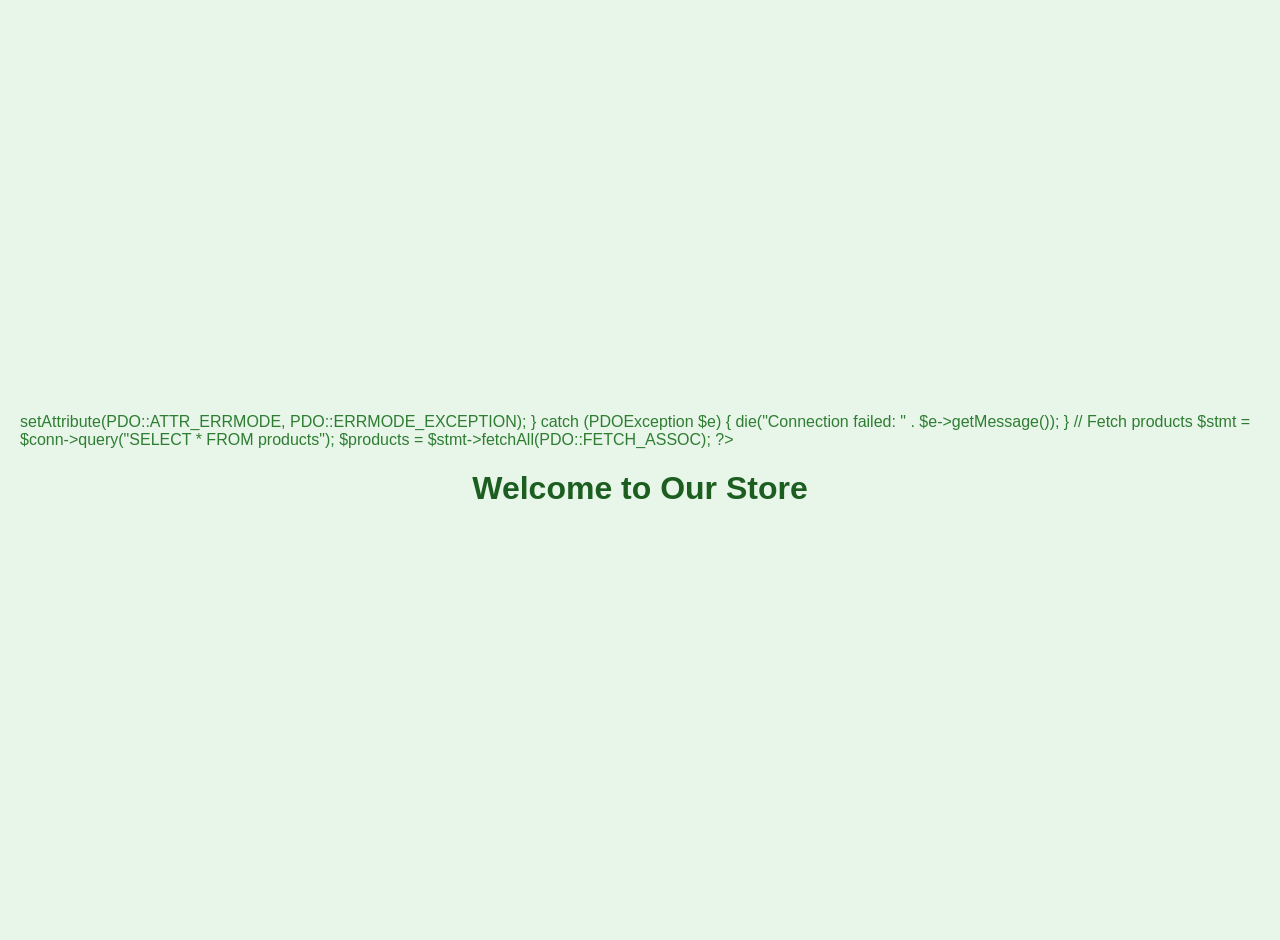
<file: Website Project/index.html>
<?php
// Database connection
$host = 'localhost';
$dbname = 'store';
$username = 'root';
$password = '';

try {
    $conn = new PDO("mysql:host=$host;dbname=$dbname", $username, $password);
    $conn->setAttribute(PDO::ATTR_ERRMODE, PDO::ERRMODE_EXCEPTION);
} catch (PDOException $e) {
    die("Connection failed: " . $e->getMessage());
}

// Fetch products
$stmt = $conn->query("SELECT * FROM products");
$products = $stmt->fetchAll(PDO::FETCH_ASSOC);
?>

<!DOCTYPE html>
<html lang="en">
<head>
    <meta charset="UTF-8">
    <meta name="viewport" content="width=device-width, initial-scale=1.0">
    <title>Game Consoles & Computers Store</title>
    <link rel="stylesheet" href="styles.css">
</head>
<body>
    <header>
        <h1>Welcome to Our Store</h1>
    </header>

    <main>
        <div class="products">
        
        </div>
    </main>
</body>
</html>
</file>
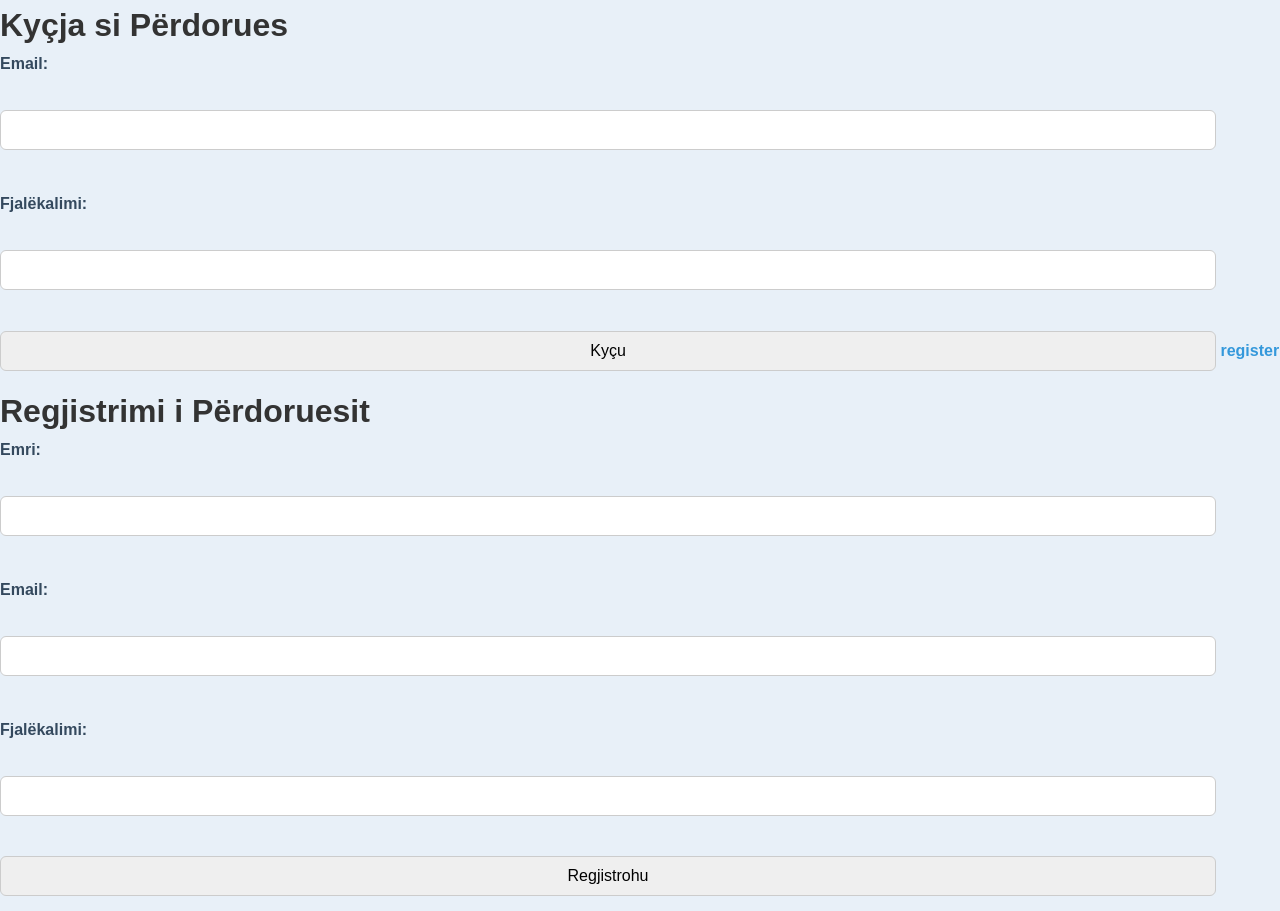
<file: Book Finder/login.html>
<!DOCTYPE html>
<html lang="sq">
<head>
    <meta charset="UTF-8">
    <meta name="viewport" content="width=device-width, initial-scale=1.0">
    <title>Kyçja si Përdorues</title>
    <link rel="stylesheet" href="style.css">

</head>
<body>
    <h1>Kyçja si Përdorues</h1>
    <form action="login.php" method="POST">
        <label for="email">Email:</label><br>
        <input type="email" id="email" name="email" required><br><br>
        
        <label for="fjalkalimi">Fjalëkalimi:</label><br>
        <input type="password" id="fjalkalimi" name="fjalkalimi" required><br><br>
        
        <input type="submit" value="Kyçu">
        <a href="register.html">register</a>
    </form>
    <h1>Regjistrimi i Përdoruesit</h1>
    <form action="register.php" method="POST">
        <label for="emri">Emri:</label><br>
        <input type="text" id="emri" name="emri" required><br><br>
        
        <label for="email">Email:</label><br>
        <input type="email" id="email" name="email" required><br><br>
        
        <label for="fjalkalimi">Fjalëkalimi:</label><br>
        <input type="password" id="fjalkalimi" name="fjalkalimi" required><br><br>
        
        <input type="submit" value="Regjistrohu">
    </form>
</body>
</html>
</file>
<file: Website Project/styles.css>
body {
    font-family: 'Roboto', sans-serif;
    background-color: #e8f5e9;
    margin: 0;
    padding: 20px;
    display: flex;
    justify-content: center;
    align-items: center;
    height: 100vh;
    flex-direction: column;
    color: #2e7d32;
}

h1 {
    text-align: center;
    color: #1b5e20;
    margin-bottom: 20px;
}

form {
    max-width: 400px;
    width: 100%;
    padding: 20px;
    background-color: #ffffff;
    border-radius: 8px;
    box-shadow: 0 2px 4px rgba(0, 0, 0, 0.1);
    margin-bottom: 20px;
}

label {
    display: block;
    margin-bottom: 8px;
    font-weight: bold;
    color: #388e3c;
}

input[type="text"], input[type="date"], input[type="password"] {
    width: 100%;
    padding: 12px;
    margin-bottom: 15px;
    border: 1px solid #ccc;
    border-radius: 4px;
    background-color: #f9fbe7;
    font-size: 16px;
}

input[type="submit"] {
    width: 100%;
    padding: 12px;
    background-color: #4caf50;
    border: none;
    border-radius: 4px;
    color: #fff;
    font-size: 16px;
    cursor: pointer;
    transition: background-color 0.3s ease;
}

input[type="submit"]:hover {
    background-color: #388e3c;
}

p {
    text-align: center;
    color: hsl(180, 43%, 39%);
}

a {
    color: #4caf50;
    text-decoration: none;
    transition: text-decoration 0.3s ease;
}

a:hover {
    text-decoration: underline;
}

/* Add responsive design */
@media (max-width: 768px) {
    body {
        padding: 10px;
    }

    form {
        max-width: 100%;
    }
}
</file>
<file: Book Finder/style.css>
/* General Reset */
* {
    margin: 0;
    padding: 0;
    box-sizing: border-box;
}

body {
    font-family: 'Segoe UI', Tahoma, Geneva, Verdana, sans-serif;
    background-color: #e8f0f8;
    color: #333;
    line-height: 1.6;
}

/* Centered Container Styling */
.form-container, .table-container, .dashboard {
    width: 40%;
    margin: 50px auto;
    background: #ffffff;
    padding: 30px;
    border-radius: 10px;
    box-shadow: 0 4px 8px rgba(0, 0, 0, 0.1);
    transition: transform 0.2s ease-in-out;
}

.form-container:hover, .table-container:hover, .dashboard:hover {
    transform: translateY(-5px);
}

h2 {
    text-align: center;
    color: #2c3e50;
    margin-bottom: 20px;
}

/* Form Styling */
form label {
    display: block;
    margin-bottom: 8px;
    font-weight: bold;
    color: #34495e;
}

form input, form select, form button {
    width: 95%;
    padding: 10px;
    margin-bottom: 15px;
    border: 1px solid #ccc;
    border-radius: 6px;
    font-size: 16px;
}

form input:focus, form select:focus {
    border-color: #3498db;
    outline: none;
    box-shadow: 0 0 5px rgba(52, 152, 219, 0.5);
}

form button {
    background-color: #3498db;
    color: #ffffff;
    border: none;
    cursor: pointer;
    font-weight: bold;
    transition: background-color 0.3s ease, transform 0.2s ease-in-out;
}

form button:hover {
    background-color: #2980b9;
    transform: scale(1.03);
}

/* Table Styling */
table {
    width: 95%;
    border-collapse: collapse;
    margin-top: 20px;
}

th, td {
    padding: 12px;
    text-align: center;
    border: 1px solid #ddd;
}

th {
    background-color: #3498db;
    color: #ffffff;
    font-weight: bold;
    text-transform: uppercase;
}

td {
    background-color: #f9f9f9;
}

tr:nth-child(even) td {
    background-color: #eef7fc;
}

tr:hover td {
    background-color: #d5ebfa;
    cursor: pointer;
}

/* Links */
a {
    color: #3498db;
    text-decoration: none;
    font-weight: bold;
}

a:hover {
    text-decoration: underline;
}

/* Dashboard Buttons */
.dashboard a {
    display: inline-block;
    margin: 10px 0;
    padding: 10px 15px;
    color: #ffffff;
    background-color: #2ecc71;
    border-radius: 6px;
    text-align: center;
    transition: background-color 0.3s ease, transform 0.2s ease-in-out;
}

.dashboard a:hover {
    background-color: #27ae60;
    transform: scale(1.05);
}

/* Responsive Design */
@media (max-width: 768px) {
    .form-container, .table-container, .dashboard {
        width: 90%;
        padding: 20px;
    }
}
</file>
